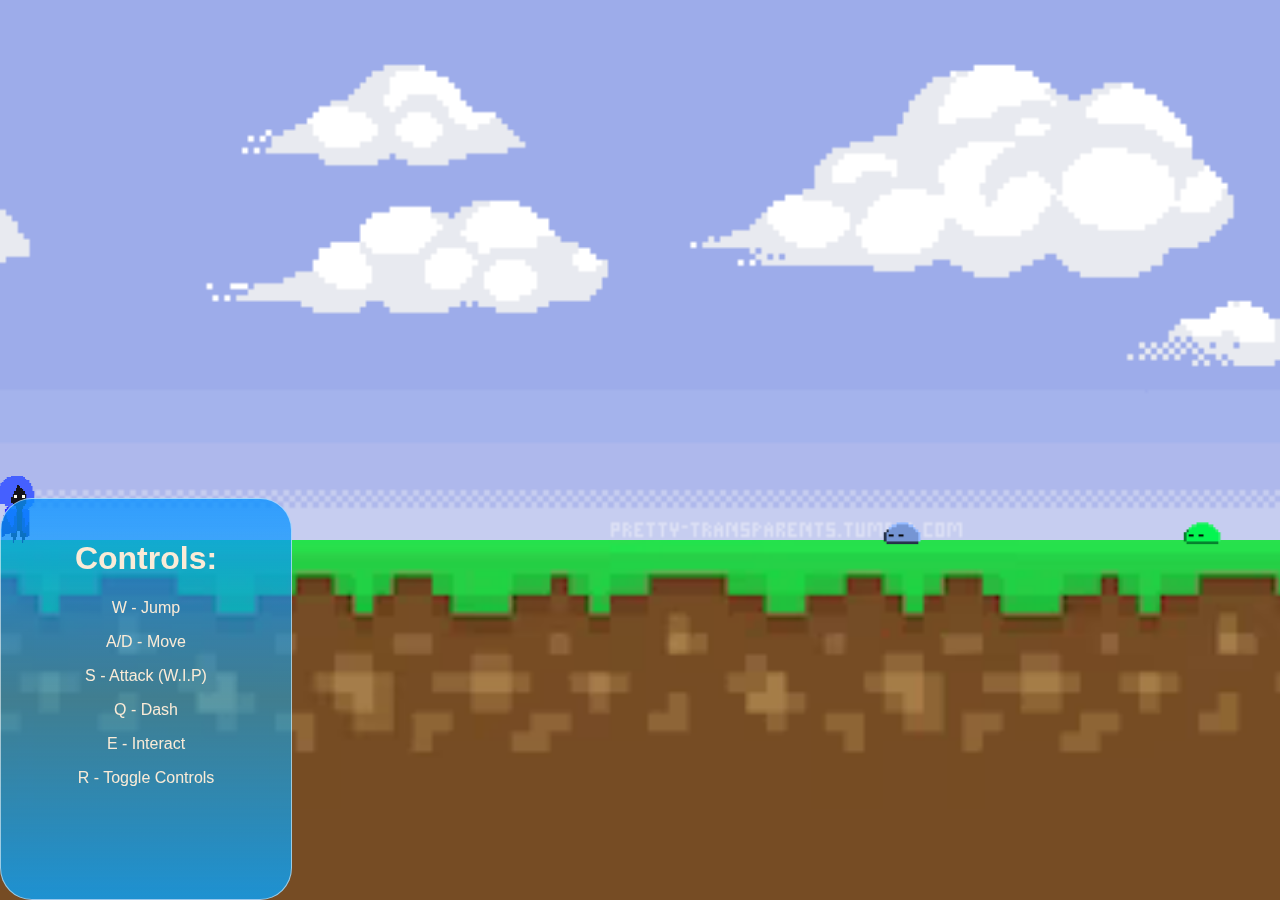
<file: index.html>
<!DOCTYPE html>
<html lang="en">
<head>
    <meta charset="UTF-8">
    <meta name="viewport" content="width=device-width, initial-scale=1.0">
    <title>Dominic Bodkin</title>
    <link rel="stylesheet" href="style.css">
</head>
<body>
    <div class="sky"></div>
    <div class="floor"></div>
    <div id="container">
        <img id="player" src="assets/spriteIdle.gif" alt="Player">
        <img id="exitNpc" class="npc" src="assets/exitSpriteInactive.gif" alt="Exit NPC" style="right: 400px;">
        <img id="aboutNpc" class="npc" src="assets/aboutSpriteInactive.gif" alt="About NPC" style="right: 100px;">
    </div>

    <div id="dialogueMenu" class="menu">
        <h1>Slime:</h1>
        <div id="dialogueText"> </div>
        <button id="nextButton">[Nod]</button>
        <button id="closeButton">[Leave]</button>
    </div>

    <div id="aboutMenu" class="menu">
        <div class="about-content">
            <h1>Having Fun?</h1>
            <p>My name is <b>Dominic Bodkin</b>, and I'm a Rising Senior with an aspiration in Programming/Web Design! I have many passions and hobbies. Mostly consisting of Art and Animation, along with Game Design! (Sprites are done by me)</p><br>
            <img class="profile" src="assets/me.jpg" alt="Profile Picture">
            <p>Interested to learn more? Press the 'Learn More!' button to continue! (This will take you to a new page)</p>
        </div>
        <button id="learnMoreButton">Learn More!</button>
        <button id="backButton">Back</button>
    </div>

    <div id="controlMenu" class="menu control">
        <h1>Controls:</h1>
        <p>W - Jump</p>
        <p>A/D - Move</p>
        <p>S - Attack (W.I.P)</p>
        <p>Q - Dash</p>
        <p>E - Interact</p>
        <p>R - Toggle Controls</p>
    </div>

    <script src="script.js"></script>
</body>
</html>
</file>
<file: style.css>
/* tags */
html, body {
    margin: 0;
    padding: 0;
    height: 100%;
    overflow-x: hidden;
}
h1 {
    font-family: 'Lucida Sans', 'Lucida Sans Regular', 'Lucida Grande', 'Lucida Sans Unicode', Geneva, Verdana, sans-serif;
    color: antiquewhite;
}
p {
    font-family: 'Lucida Sans', 'Lucida Sans Regular', 'Lucida Grande', 'Lucida Sans Unicode', Geneva, Verdana, sans-serif;
    color: antiquewhite;
}

button {
    color: hsla(234, 100%, 58%, 0.55);
    background: linear-gradient(rgba(239, 248, 255, 0.8), rgba(212, 239, 255, 0.8));
    border-radius: 50%;
    font-family: 'Lucida Sans', 'Lucida Sans Regular', 'Lucida Grande', 'Lucida Sans Unicode', Geneva, Verdana, sans-serif;
    margin: 10px;
    width: 8vw;
    height: 8vh;
}

button:hover {
    background: linear-gradient(rgba(188, 208, 224, 0.8), rgba(173, 202, 216, 0.5), rgba(167, 194, 209, 0.8));
}

/* classes */
.sky {
    position: absolute;
    top: 0;
    left: 0;
    width: 100%;
    height: 60%;
    background-image: url("assets/backgroundPixel.gif");
    background-repeat: no-repeat;
    background-size: cover;
    z-index: 1;
}

.floor {
    position: absolute;
    bottom: 0;
    left: 0;
    width: 100%;
    height: 40%;
    background-image: url("assets/grass.png");
    background-repeat: repeat-x;
    background-size: cover;
    z-index: 1;
}

.npc {
    width: 78px;
    height: 78px;
    position: absolute;
    bottom: -2px;
    z-index: 3;
}

.flipped {
    transform: scaleX(-1);
}

@keyframes zoomIn {
    0% {
        transform: translate(-50%, -50%) scale(0.5);
        opacity: 0;
    }
    100% {
        transform: translate(-50%, -50%) scale(1);
        opacity: 1;
    }
}

@keyframes zoomOut {
    0% {
        transform: translate(-50%, -50%) scale(1);
        opacity: 1;
    }
    100% {
        transform: translate(-50%, -50%) scale(0.5);
        opacity: 0;
    }
}

.menu {
    display: none;
    position: fixed;
    top: 50%;
    left: 50%;
    transform: translate(-50%, -50%);
    background: linear-gradient(rgba(11, 145, 255, 0.8), rgba(12, 176, 252, 0.5), rgba(8, 163, 253, 0.8));
    border: 1px solid hsla(0, 0%, 100%, 0.55);
    border-radius: 2rem;
    padding: 20px;
    text-align: center;
    z-index: 5;
    animation: zoomIn 0.3s ease-out;
}

.about-content {
    text-align: center;
}

.menu button {
    display: inline-block;
}

.text-bubble {
    display: none;
    position: absolute;
    bottom: 90px; /* Adjust based on NPC size and positioning */
    left: 50%;
    transform: translateX(-50%);
    width: 100px; /* Adjust width as necessary */
    padding: 5px;
    background: white;
    border: 1px solid black;
    text-align: center;
    font-size: 12px; /* Adjust font size as necessary */
    z-index: 4;
}

/* Control Menu */
.menu.control {
    display: block; /* Make it visible on load */
    top: auto;
    bottom: 0;
    left: 0;
    width: 250px;
    height: 40%;
    transform: translateX(0); /* Initial position inside the screen */
    z-index: 4;
    transition: transform 0.5s ease; /* Smooth transition for sliding effect */
}

/* Menu hidden state */
.menu.hidden {
    transform: translateX(-100%); /* Move out to the left */
}


.profile {
    height: 20%;
    width: 20%;
}
/* ids */
#container {
    position: absolute;
    bottom: 39%;
    left: 50%;
    transform: translateX(-50%);
    width: 1400px;
    height: 300px;
    border: none;
    overflow: hidden;
    z-index: 2;
}

#player {
    width: 148px;
    height: 96px;
    position: absolute;
    bottom: 0;
    left: 0;
    transition: bottom 0.05s, left 0.05s, transform 0.3s;
    z-index: 3;
}

#dialogueText {
    font-family: 'Lucida Sans', 'Lucida Sans Regular', 'Lucida Grande', 'Lucida Sans Unicode', Geneva, Verdana, sans-serif;
    color: antiquewhite;
    font-weight: bold;
}
</file>
